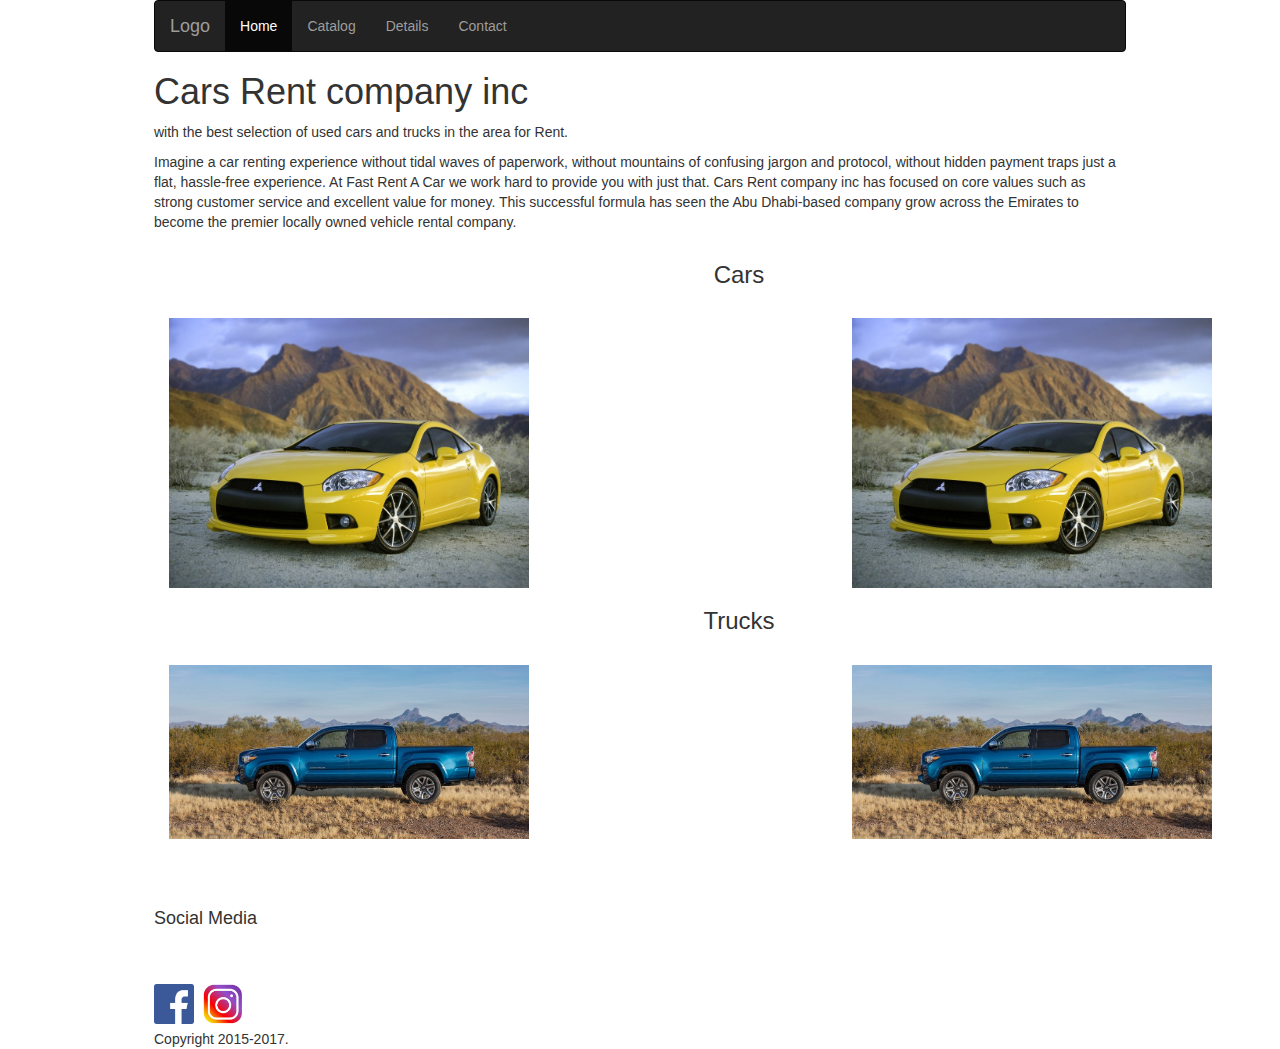
<file: CarCompanyvs/CarCompany/Index.html>
﻿<!DOCTYPE html>
<html>
<head>
    <title>Cars Rent Company Inc</title>
    <meta charset="utf-8">
    <meta name="viewport" content="width=device-width, initial-scale=1">
    <link rel="stylesheet" href="https://maxcdn.bootstrapcdn.com/bootstrap/3.3.7/css/bootstrap.min.css">
    <script src="https://ajax.googleapis.com/ajax/libs/jquery/3.2.1/jquery.min.js"></script>
    <script src="https://maxcdn.bootstrapcdn.com/bootstrap/3.3.7/js/bootstrap.min.js"></script>
    <link rel="stylesheet" href="Styles/miestilo.css">

</head>


<nav class="navbar navbar-inverse">
    <div class="container-fluid">
        <div class="navbar-header">
            <button type="button" class="navbar-toggle" data-toggle="collapse" data-target="#myNavbar">
                <span class="icon-bar"></span>
                <span class="icon-bar"></span>
                <span class="icon-bar"></span>
            </button>
            <a class="navbar-brand" href="#">Logo</a>
        </div>
        <div class="collapse navbar-collapse" id="myNavbar">
            <ul class="nav navbar-nav">
                <li class="active">
                    <a href="#">Home</a>
                </li>
                <li>
                    <a href="#">Catalog</a>
                </li>
                <li>
                    <a href="#">Details</a>
                </li>
                <li>
                    <a href="#">Contact</a>
                </li>
            </ul>
        </div>
    </div>
</nav>


<body>

    <h1> Cars Rent company inc  </h1>

    <p>  with the best selection of used cars and trucks in the area for Rent. </p>

    <p>
        Imagine a car renting experience without tidal waves of paperwork, without mountains of confusing jargon and protocol, without hidden payment traps just a flat, hassle-free experience. At Fast Rent A Car we work hard to provide you with just that.
        Cars Rent company inc has focused on core values such as strong customer service and excellent value for money. This successful formula has seen the Abu Dhabi-based company grow across the Emirates to become the premier locally owned vehicle rental company.
    </p>



    <div class="container text-center">
        <h3>Cars</h3>
        <br>
        <div class="row">
            <div class="col-sm-4">
                <img src="images/yellow-cars.jpg" class="img-responsive" style="width:100%" alt="Image">

            </div>
            <div class="col-sm-3">


            </div>
            <div class="col-sm-4">
                <img src="images/yellow-cars.jpg" class="img-responsive" style="width:100%" alt="Image">

            </div>
        </div>
        <p>
            <h3>Trucks</h3>
            <br>
            <div class="row">
                <div class="col-sm-4">
                    <img src="images/Tacoma.png" class="img-responsive" style="width:100%" alt="Image">

                </div>
                <div class="col-sm-3">


                </div>
                <div class="col-sm-4">
                    <img src="images/Tacoma.png" class="img-responsive" style="width:100%" alt="Image">

                </div>
            </div>
    </div>


    <br>
    <br>
    <br>

    <h4>Social Media</h4>
    <br>
    <br>
    <img src="images/facebook.png" all="facebook" style="width:40px;height:40px;">
    <img src="images/instagram.jpg" all="instagram" style="width:50px;height:50px;">




    <details>
        <summary>Copyright 2015-2017.</summary>
        <p> -  All Rights Reserved.</p>
        <p>All content and graphics on this web site are the property of the company.</p>
    </details>
</body>

</html>
</file>
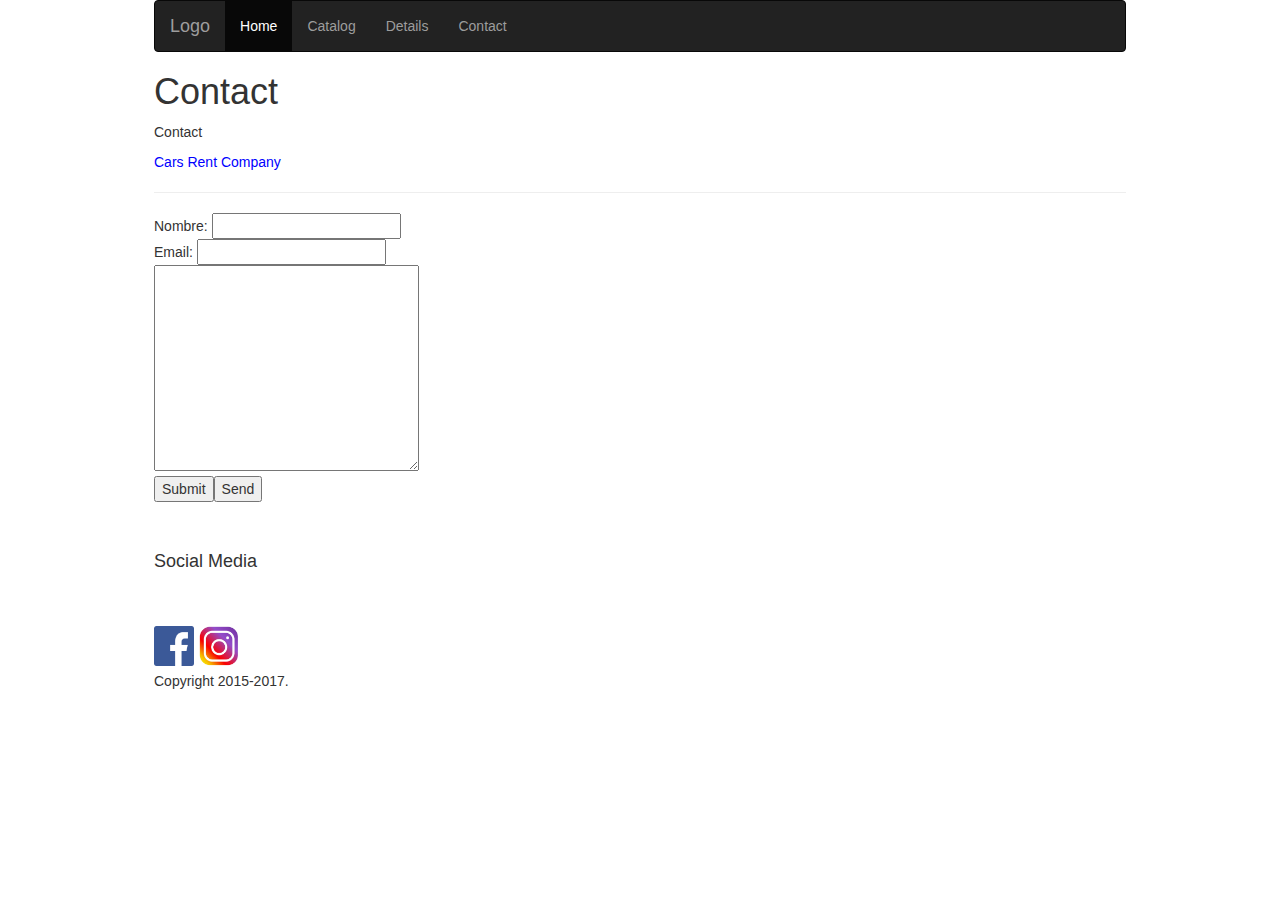
<file: CarCompanyvs/CarCompany/catalog.html>
﻿<!DOCTYPE html>
<html>
<head>
    <title>Cars Rent Company Inc</title>
    <meta charset="utf-8">
    <meta name="viewport" content="width=device-width, initial-scale=1">
    <link rel="stylesheet" href="https://maxcdn.bootstrapcdn.com/bootstrap/3.3.7/css/bootstrap.min.css">
    <script src="https://ajax.googleapis.com/ajax/libs/jquery/3.2.1/jquery.min.js"></script>
    <script src="https://maxcdn.bootstrapcdn.com/bootstrap/3.3.7/js/bootstrap.min.js"></script>
    <link rel="stylesheet" href="Styles/miestilo.css">

</head>


<nav class="navbar navbar-inverse">
    <div class="container-fluid">
        <div class="navbar-header">
            <button type="button" class="navbar-toggle" data-toggle="collapse" data-target="#myNavbar">
                <span class="icon-bar"></span>
                <span class="icon-bar"></span>
                <span class="icon-bar"></span>
            </button>
            <a class="navbar-brand" href="#">Logo</a>
        </div>
        <div class="collapse navbar-collapse" id="myNavbar">
            <ul class="nav navbar-nav">
                <li class="active">
                    <a href="#">Home</a>
                </li>
                <li>
                    <a href="#">Catalog</a>
                </li>
                <li>
                    <a href="#">Details</a>
                </li>
                <li>
                    <a href="#">Contact</a>
                </li>
            </ul>
        </div>
    </div>
</nav>


<body>

    <h1> Contact </h1>

    <p>Contact</p>
    </td>
    </tr>
    <nav>
        <a href=".\car company4.html">Cars Rent Company </a>
    </nav>
    <hr>
    <table>
        <form action="/action_page.php">
            Nombre: <input type="text" name="Nombre"><br>
            Email: <input type="text" name="Email"><br>

        </form>

        <form action="/action_page.php">

            <textarea name="message" rows="10" cols="30"> </textarea>
            <br>
            <input type="submit">
        </form>


        <button type="button">Send </button>




        <br>
        <br>
        <br>

        <h4>Social Media</h4>
        <br>
        <br>
        <img src="images/facebook.png" all="facebook" style="width:40px;height:40px;">
        <img src="images/instagram.jpg" all="instagram" style="width:50px;height:50px;">




        <details>
            <summary>Copyright 2015-2017.</summary>
            <p> -  All Rights Reserved.</p>
            <p>All content and graphics on this web site are the property of the company.</p>
        </details>
</body>

</html>
</file>
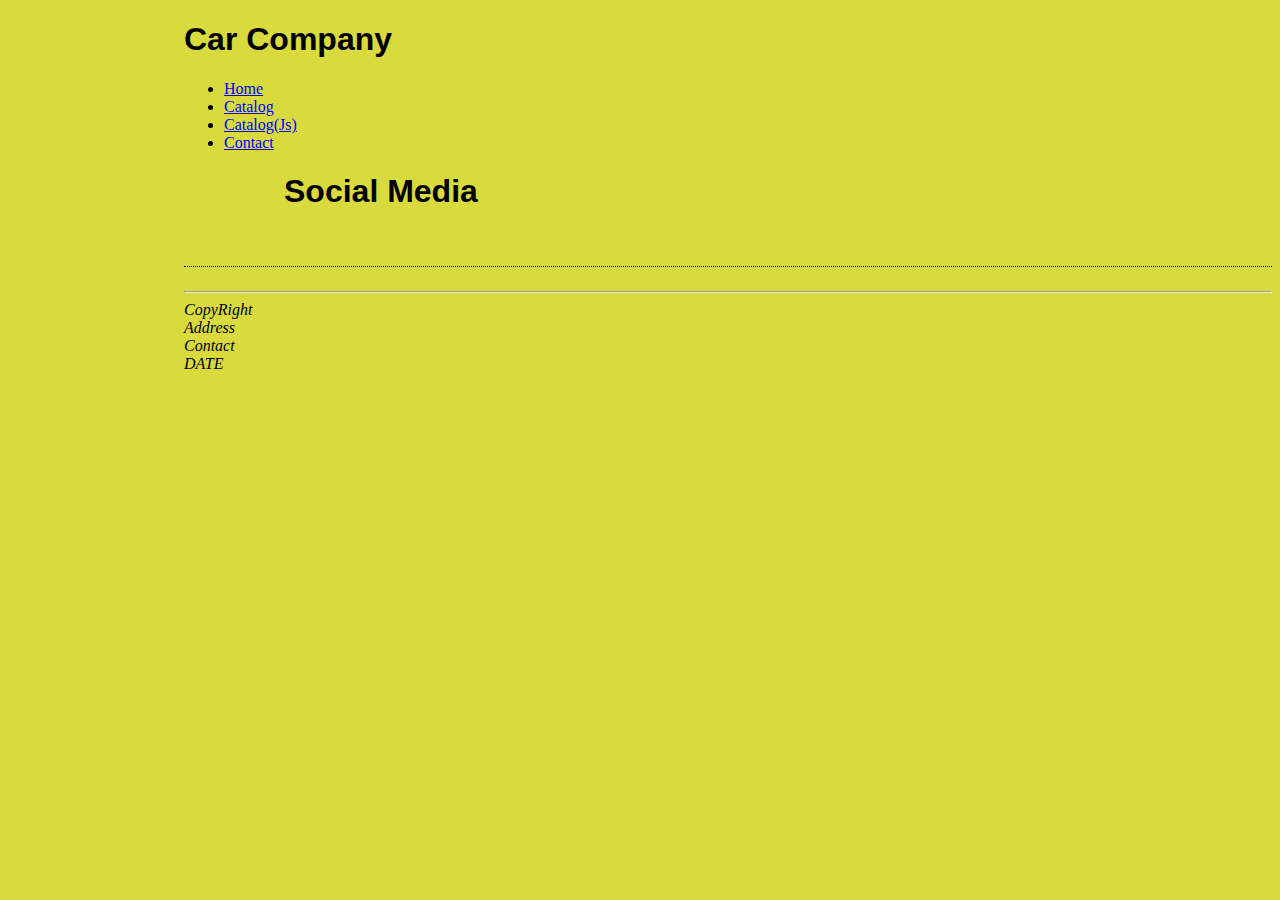
<file: MyDemoProyect/MyDemoProyect public webside/Catalog2.html>
﻿<!DOCTYPE html>

<html>



<head>

    <meta charset="utf-8" />

    <title></title>

    
    <!--<link rel="stylesheet" href="https://maxcdn.bootstrapcdn.com/bootstrap/3.3.7/css/bootstrap.min.css">

    

    <link rel="stylesheet" href="https://cdnjs.cloudflare.com/ajax/libs/font-awesome/4.7.0/css/font-awesome.min.css">-->

    <script src="http://code.jquery.com/jquery-3.2.1.min.js" integrity="sha256-hwg4gsxgFZhOsEEamdOYGBf13FyQuiTwlAQgxVSNgt4=" crossorigin="anonymous"></script>

    <script src="scripts/CatalogData.js"></script>

    <script src="scripts/catalog.js"></script>
    <link rel="shourcut icon" type="image/x-icon" href="img/car.ico">
    <link rel="stylesheet" href="Styles/miestilo.css">

</head>



<body>

    <div class="header">

        <!--<img src="img/Tel.png" style="width:50px;height:50px;">-->

        <h1>Car Company</h1>

    </div>

    <div class="collapse navbar-collapse" id="myNavbar">

        <ul class="nav navbar-nav">

            <li class="active">

                <a href="index.html">Home</a>

            </li>

            <li>

                <a href="catalog.html">Catalog</a>

            </li>

            <li>

                <a href="catalog2.html">Catalog(Js)</a>

            </li>

            <li>

                <a href="contact.html">Contact</a>

            </li>

        </ul>

    </div>

    </nav>

    <div class="jumbotron">

        <div class="row">

            <div style="padding-left:100px; padding-right:100px">

                <div class="container">

                    <!-- how the catalog should look like

                    <div class="Catalog">

                        Catalog

                        <div class="Catalog ProducItem">

                            <div><a href="details.html?id=0">ProductName</a></div>

                            <div>

                                <img class="Catalog" src="img/Tel.png" style="width:50px;height:50px;" />

                            </div>

                            <div>ProductDescription</div>

                        </div>

                    </div> -->
                    <!-- how the catalog should look like -->
                    <!-- empty div for your dynamic content -->
                    <!--<div class="col-md-9" id="DynamicHTML">

                    </div>-->

                    <div class="col-md-9" id="IMAGE">

                    </div>

                    <div class="right">

                        <div class="col-md-3">

                            <!--Using aside tag -->

                            <div class="panel panel-default">

                                <div class="panel-heading">

                                    <aside>

                                        <h1>Social Media</h1>

                                        <a href="#" class="fa fa-facebook"></a>

                                        <a href="#" class="fa fa-twitter"></a>

                                        <br>

                                        <a href="#" class="fa fa-youtube"></a>

                                        <a href="#" class="fa fa-instagram"></a>

                                    </aside>

                                </div>

                            </div>

                        </div>

                    </div>

                </div>

                <!-- empty div for your dynamic content -->

            </div>

        </div>

    </div>

    <footer>

        <address>

            <hr> CopyRight

            <br> Address

            <br> Contact

            <br> DATE

            <br>

        </address>

    </footer>



    <!--<script src="https://ajax.googleapis.com/ajax/libs/jquery/3.2.1/jquery.min.js"></script>-->

    <script src="https://maxcdn.bootstrapcdn.com/bootstrap/3.3.7/js/bootstrap.min.js"></script>

</body>



</html>
</file>
<file: CarCompanyvs/CarCompany/Styles/miestilo.css>
﻿body {
    padding-left: 11em;
    padding-right: 11em;
    background-color: white
}

ul.navbar {
    list-style-type: none;
    padding: 0;
    margin: 0;
    position: absolute;
    top: 2em;
    left: 1em;
    width: 9em
}

h1 {
    font-family: Helvetica, Geneva, Arial, SunSans-Regular, sans-serif
}

ul.navbar li {
    background: white;
    margin: 0.5em 0;
    padding: 0.3em;
    border-right: 1em solid black
}

ul.navbar a {
    text-decoration: none
}

a:link {
    color: blue
}

a:visited {
    color: purple
}

address {
    margin-top: 1em;
    padding-top: 1em;
    border-top: thin dotted
}
</file>
<file: MyDemoProyect/MyDemoProyect public webside/Styles/miestilo.css>
﻿body {
    padding-left: 11em;
    font-family: Georgia, "Times New Roman", Times, serif;
    color: black;
    background-color: #d8da3d
}

ul.navbar {
    list-style-type: none;
    padding: 0;
    margin: 0;
    position: absolute;
    top: 2em;
    left: 1em;
    width: 9em
}

h1 {
    font-family: Helvetica, Geneva, Arial, SunSans-Regular, sans-serif
}

ul.navbar li {
    background: white;
    margin: 0.5em 0;
    padding: 0.3em;
    border-right: 1em solid black
}

ul.navbar a {
    text-decoration: none
}

a:link {
    color: blue
}

a:visited {
    color: purple
}

address {
    margin-top: 1em;
    padding-top: 1em;
    border-top: thin dotted
}
</file>
